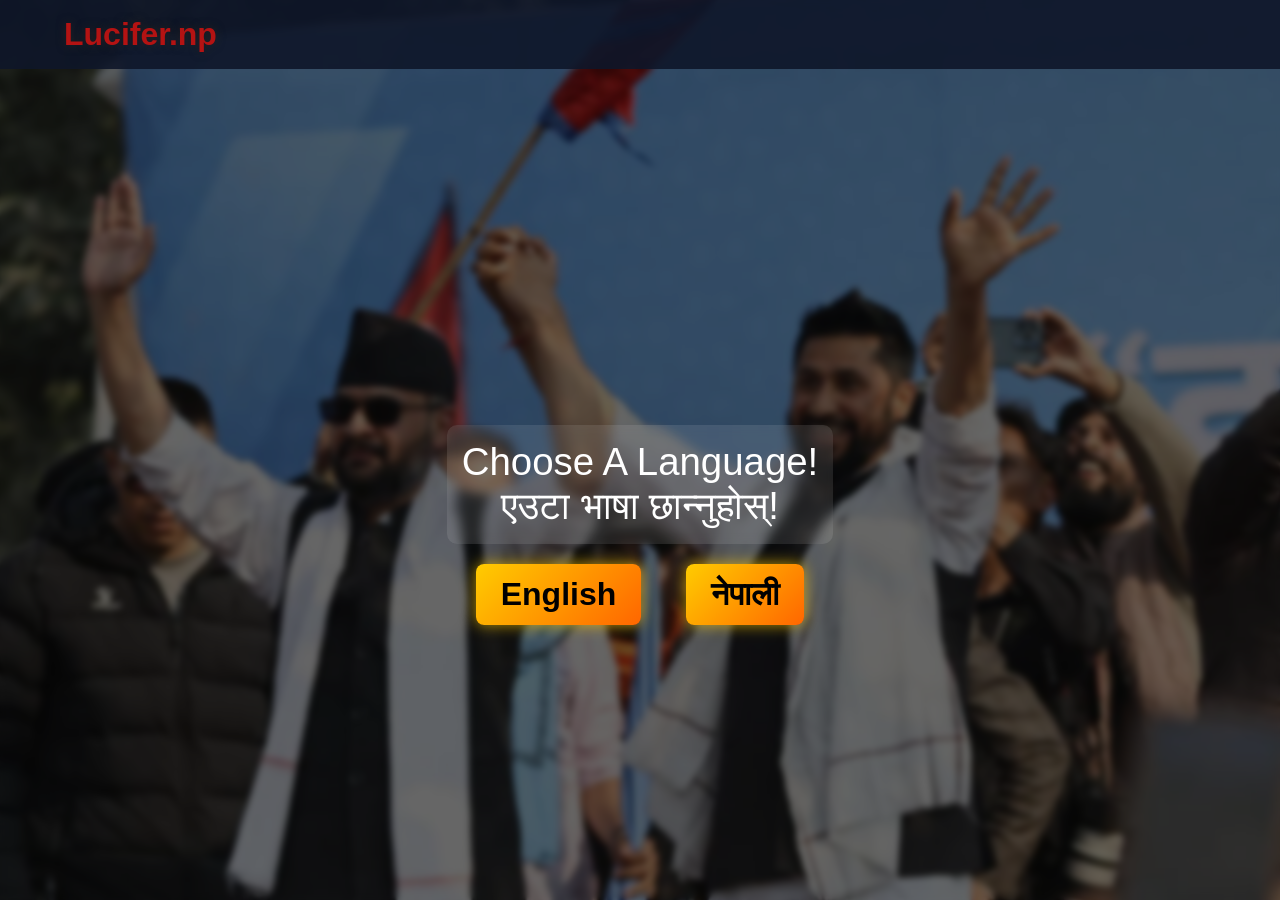
<file: index.html>
<!DOCTYPE html>
<html lang="en">
<head>
  <meta charset="UTF-8">
  <meta name="viewport" content="width=device-width, initial-scale=1.0">
  <title>Lucifer.np</title>
  <link rel="stylesheet" href="indexStyle.css">
</head>
<body>
    <header>
      <div class="logo">Lucifer.np</div>
    </header>
  <div class="main">
    <div class="chooseLang">
      <p>Choose A Language!<br>एउटा भाषा छान्नुहोस्!</p>
      <div class="options">
        <button class="lang-btn"><a href="homeEng.html">English</a></button>
        <button class="lang-btn"><a href="homeNep.html">नेपाली</a></button>
      </div>
    </div>
  </div>
</body>
</html>
</file>
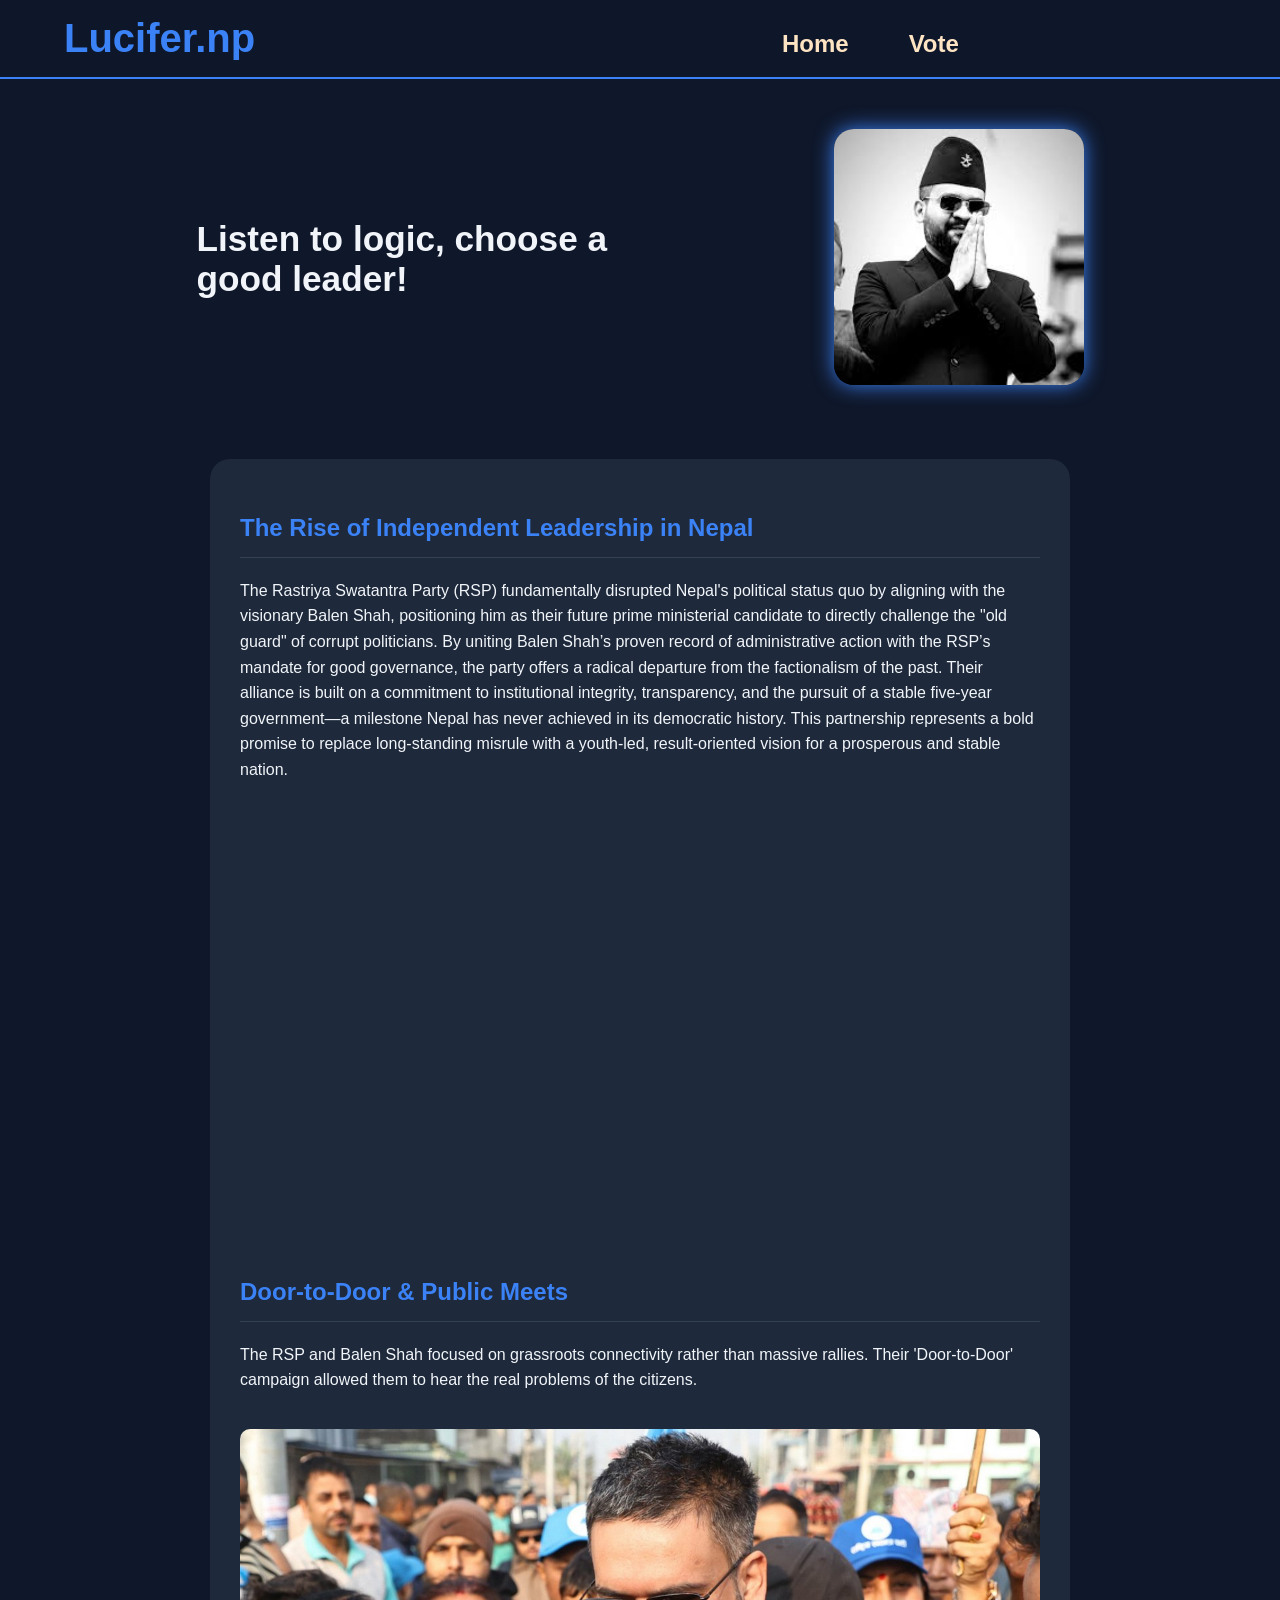
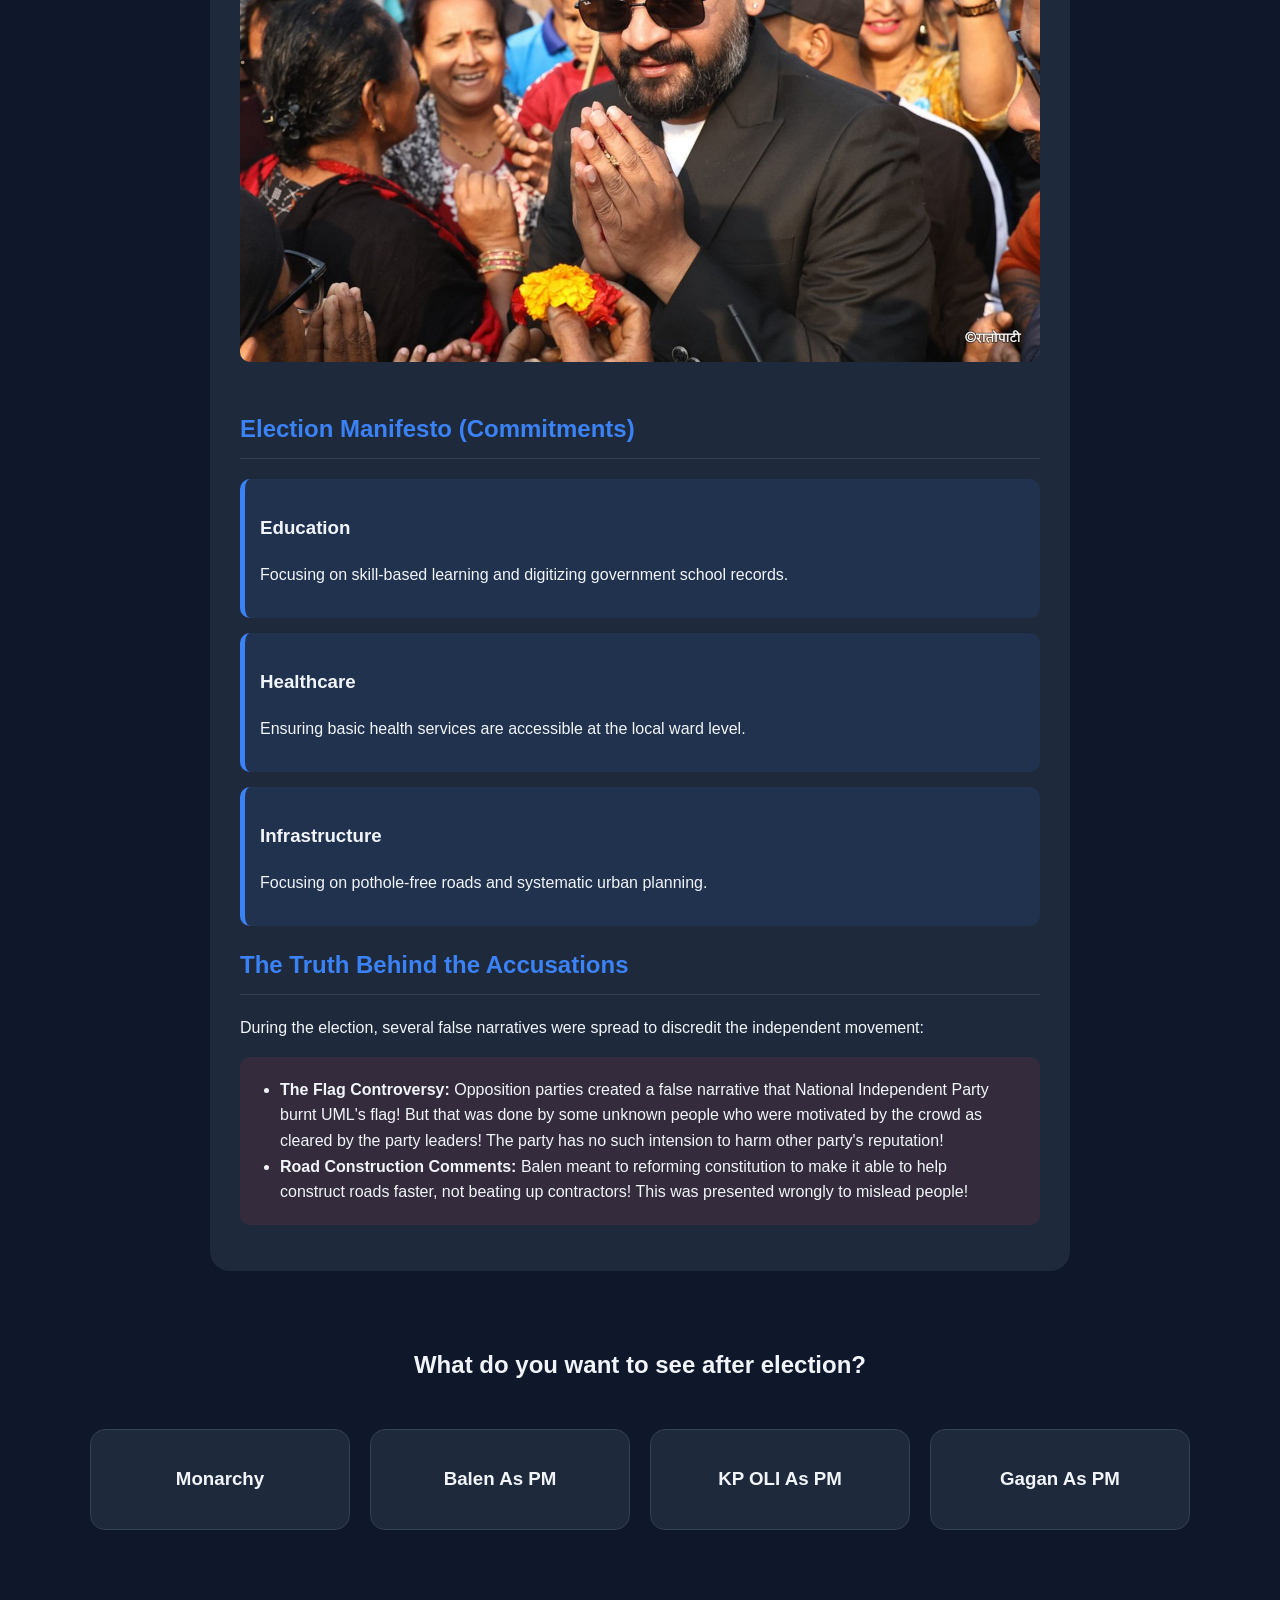
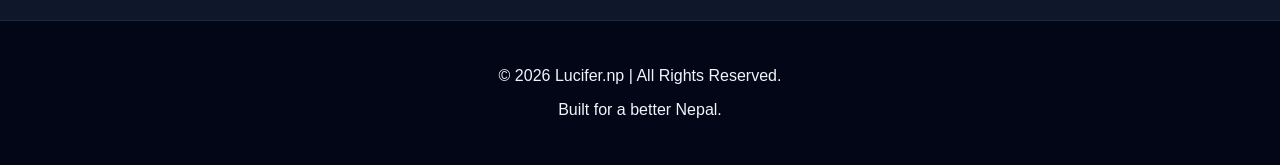
<file: homeEng.html>
<!DOCTYPE html>
<html lang="en">
<head>
    <meta charset="UTF-8">
    <meta name="viewport" content="width=device-width, initial-scale=1.0">
    <title>Lucifer.np</title>
    <link rel="stylesheet" href="style.css">
</head>
<body>

    <header>
        <div class="logo"><a href="homeEng.html">Lucifer.np</a></div>
        <div class="nav-links">
            <span class="lang-en"><a href="homeEng.html">Home</a></span>
            <span class="lang-en"><a href="#sub-menu-wrapper">Vote</a></span>
        </div>
    </header>

    <div class="hero">
        <div class="hero-text">
            <span class="lang-en">Listen to logic, choose a good leader!</span>
        </div>
        <div class="hero-image-container" id="balen-hero">
            <div id="heart-pop">❤️</div>
            <img src="Balen.jfif" alt="Balen Namaste" class="hero-img">
        </div>
    </div>
    <div class="education-container">
    <section id="introduction">
        <h1>The Rise of Independent Leadership in Nepal</h1>
        <p>The Rastriya Swatantra Party (RSP) fundamentally disrupted Nepal's political status quo by aligning with the visionary Balen Shah, positioning him as their future prime ministerial candidate to directly challenge the "old guard" of corrupt politicians. By uniting Balen Shah’s proven record of administrative action with the RSP’s mandate for good governance, the party offers a radical departure from the factionalism of the past. Their alliance is built on a commitment to institutional integrity, transparency, and the pursuit of a stable five-year government—a milestone Nepal has never achieved in its democratic history. This partnership represents a bold promise to replace long-standing misrule with a youth-led, result-oriented vision for a prosperous and stable nation.</p>
        <div class="video-wrapper">
            <iframe width="560" height="315" src="https://www.youtube.com/embed/Dj94ppe3Dtw?si=sAJpvErUsZmXvhqb" title="YouTube video player" frameborder="0" allow="accelerometer; autoplay; clipboard-write; encrypted-media; gyroscope; picture-in-picture; web-share" referrerpolicy="strict-origin-when-cross-origin" allowfullscreen></iframe>
        </div>
    </section>

    <section id="campaigns">
        <h2>Door-to-Door & Public Meets</h2>
        <p>The RSP and Balen Shah focused on grassroots connectivity rather than massive rallies. Their 'Door-to-Door' campaign allowed them to hear the real problems of the citizens.</p>
        <img src="BalenD2D.jpg" alt="Balen Public Meet" class="news-img">
    </section>

    <section id="manifesto">
        <h2>Election Manifesto (Commitments)</h2>
        <div id="education">
            <h3>Education</h3>
            <p>Focusing on skill-based learning and digitizing government school records.</p>
        </div>
        <div id="health">
            <h3>Healthcare</h3>
            <p>Ensuring basic health services are accessible at the local ward level.</p>
        </div>
        <div id="infrastructure">
            <h3>Infrastructure</h3>
            <p>Focusing on pothole-free roads and systematic urban planning.</p>
        </div>
    </section>

    <section id="accusations">
        <h2>The Truth Behind the Accusations</h2>
        <p>During the election, several false narratives were spread to discredit the independent movement:</p>
        <ul>
            <li><strong>The Flag Controversy:</strong> Opposition parties created a false narrative that National Independent Party burnt UML's flag! But that was done by some unknown people who were motivated by the crowd as cleared by the party leaders! The party has no such intension to harm other party's reputation!</li>
            <li><strong>Road Construction Comments:</strong> Balen meant to reforming constitution to make it able to help construct roads faster, not beating up contractors! This was presented wrongly to mislead people!</li>
        </ul>
    </section></div>
    <main id="interaction-area">
        <div id="sub-menu-wrapper">
            <h2 class="lang-en">What do you want to see after election?</h2>

            <div class="options-grid">
                <div class="card" onclick="showSubMenu('monarchy')">
                    <h3 class="lang-en">Monarchy</h3>
                </div>
                <div class="card" onclick="deshbhakt()">
                    <h3 class="lang-en">Balen As PM</h3>
                </div>
                <div class="card" onclick="showSubMenu('oli')">
                    <h3 class="lang-en">KP OLI As PM</h3>
                </div>
                <div class="card" onclick="showSubMenu('gagan')">
                    <h3 class="lang-en">Gagan As PM</h3>
                </div>
            </div>
        </div>
    </main>
    <footer>
        <p>&copy; 2026 Lucifer.np | All Rights Reserved.</p>
        <p>Built for a better Nepal.</p>
    </footer>

    <script src="scriptEng.js"></script>
</body>
</html>
</file>
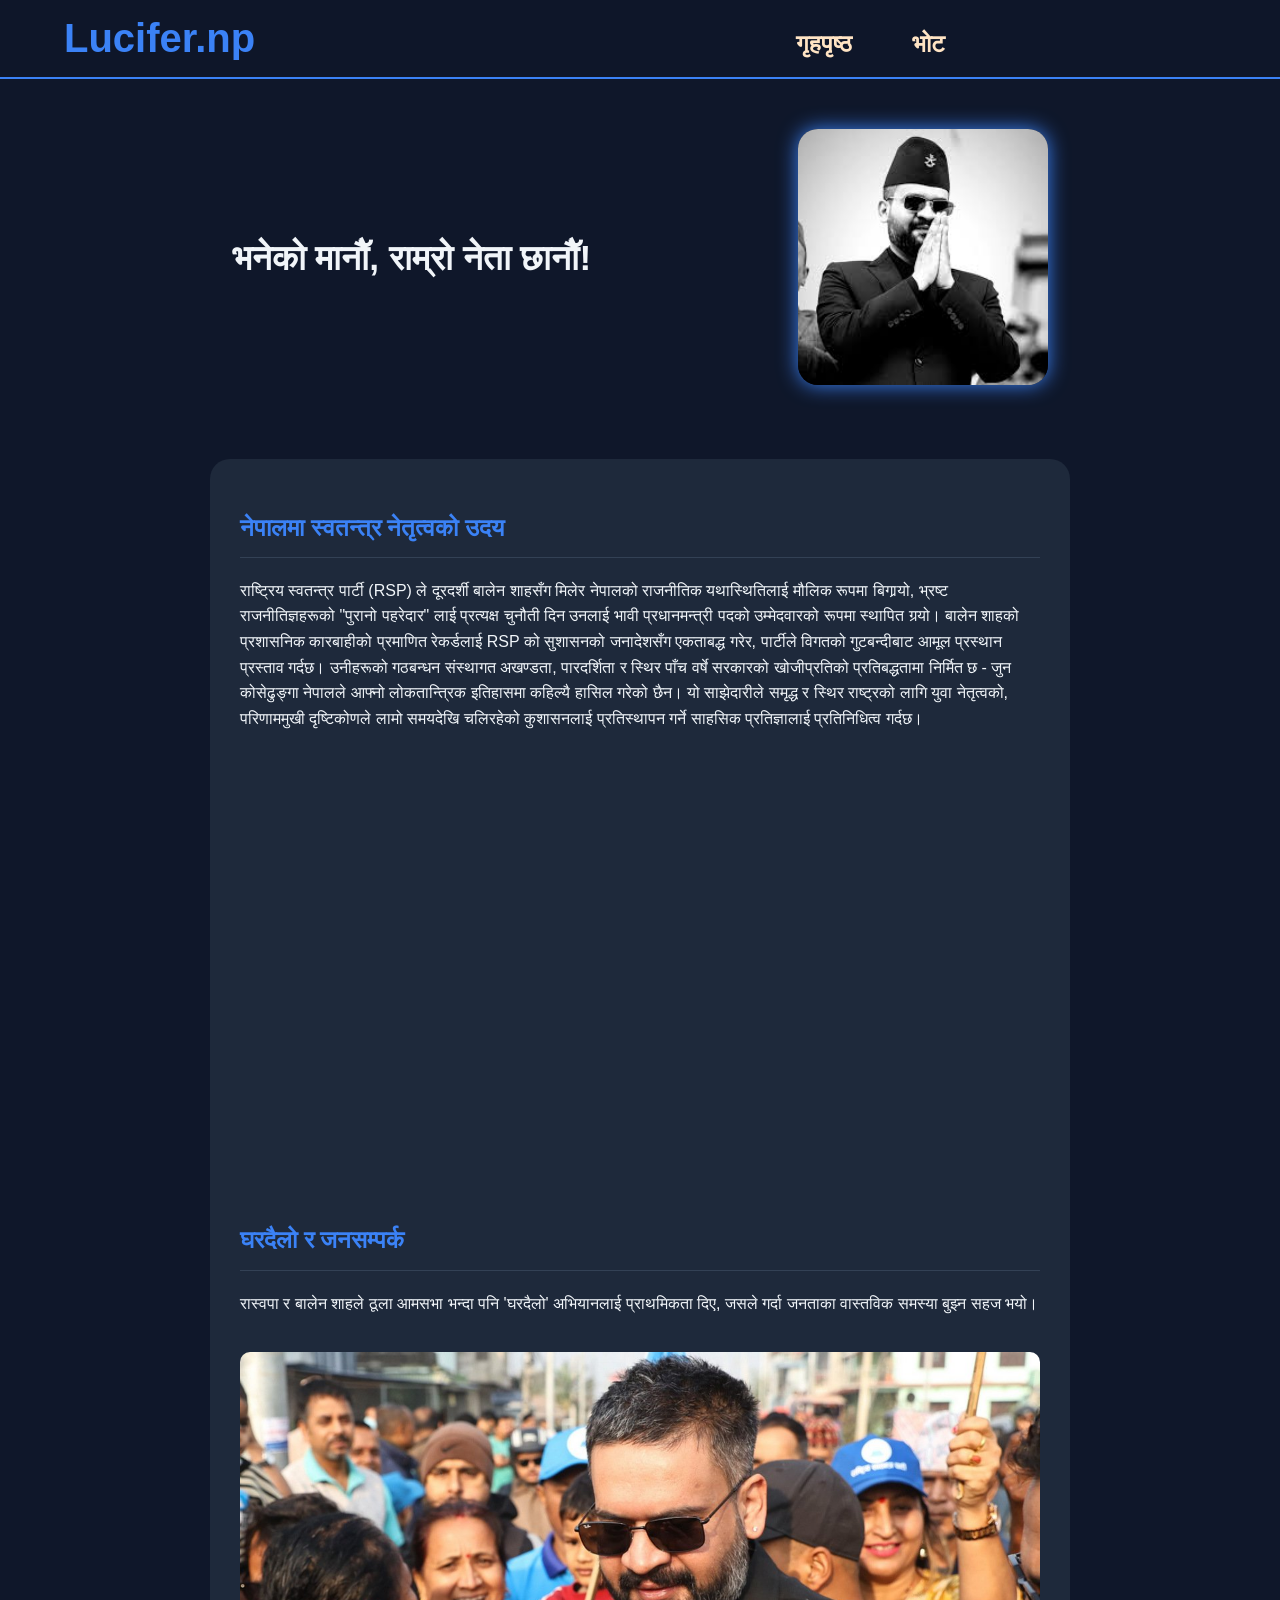
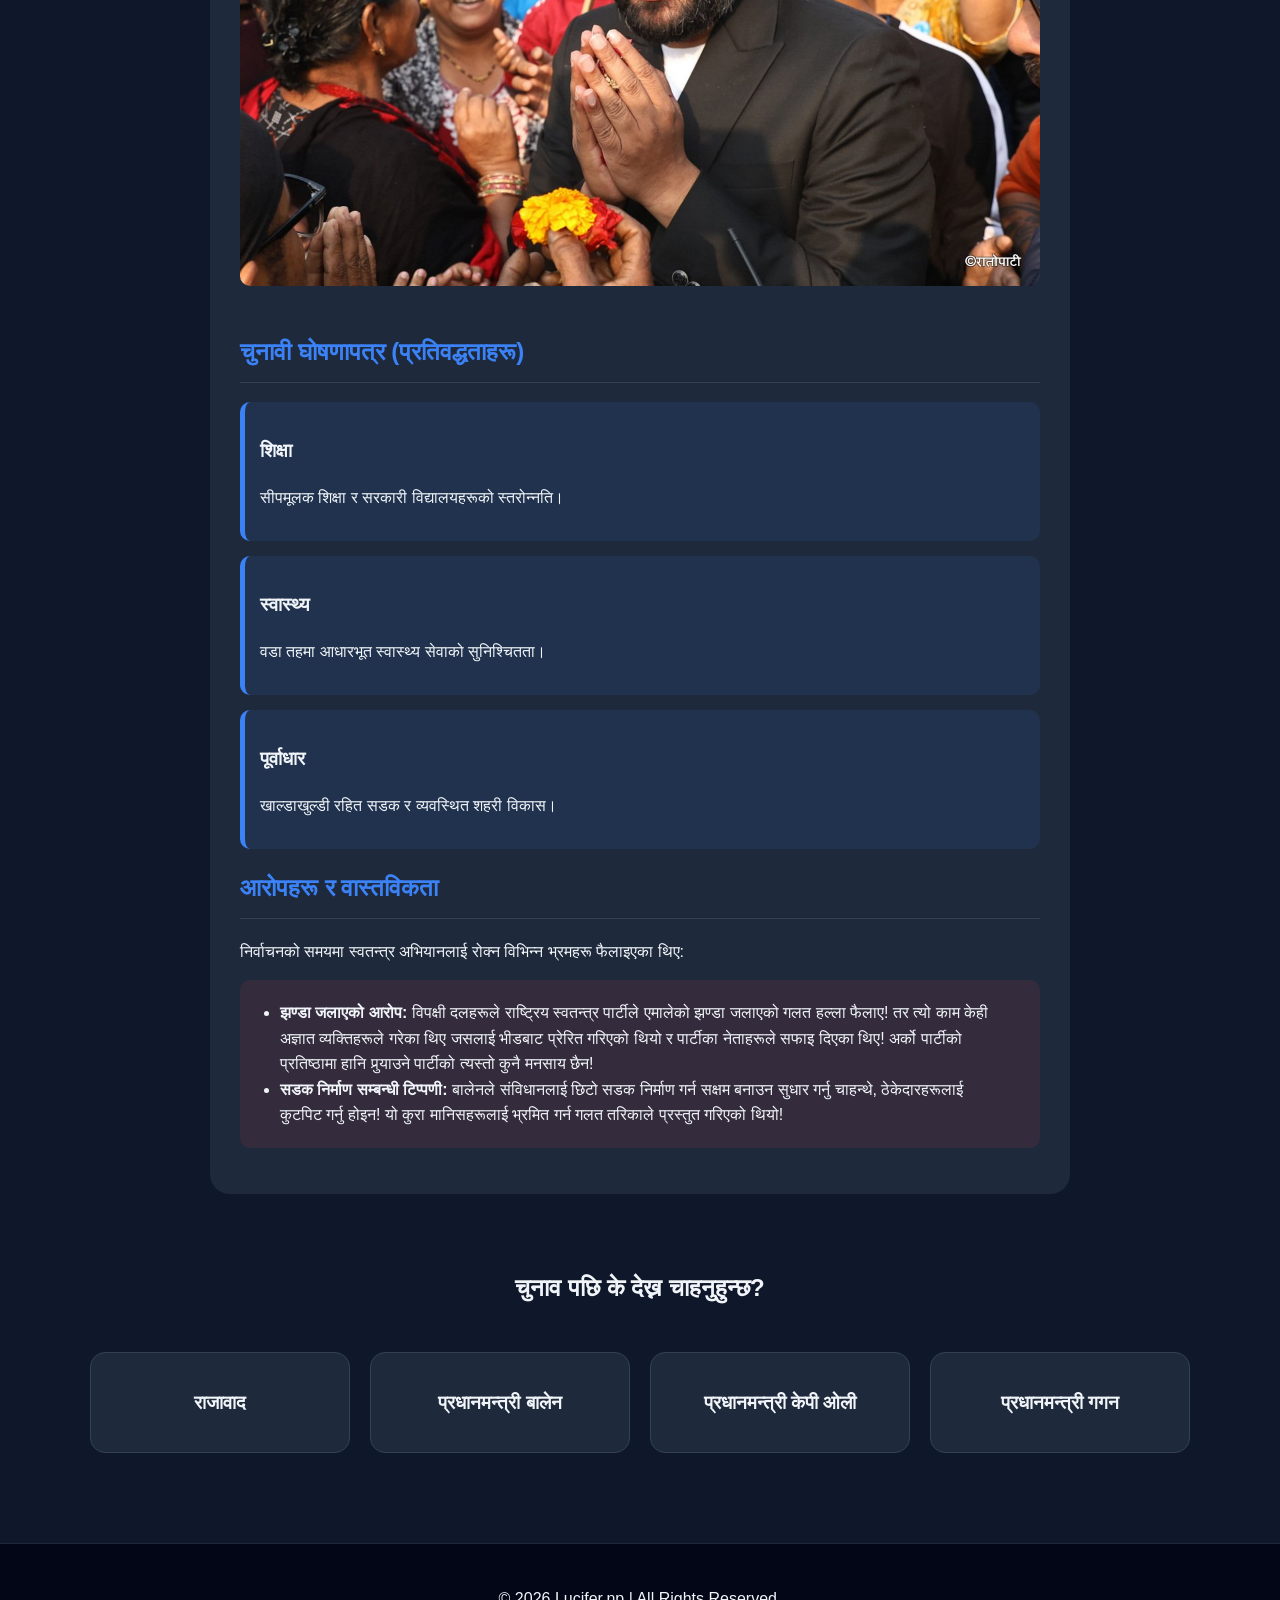
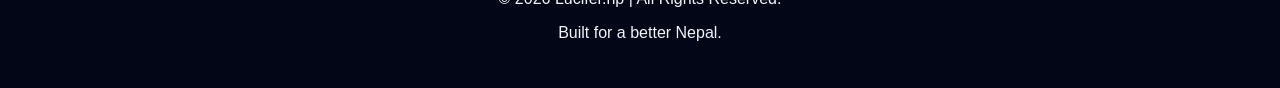
<file: homeNep.html>
<!DOCTYPE html>
<html lang="en">
<head>
    <meta charset="UTF-8">
    <meta name="viewport" content="width=device-width, initial-scale=1.0">
    <title>Lucifer.np</title>
    <link rel="stylesheet" href="style.css">
</head>
<body>

    <header>
        <div class="logo"><a href="homeNep.html">Lucifer.np</a></div>
        <div class="nav-links">
            <span class="lang-ne"><a href="homeNep.html">गृहपृष्ठ</a></span>
            <span class="lang-en"><a href="#sub-menu-wrapper">भोट</a></span>
        </div>
    </header>

    <div class="hero">
        <div class="hero-text">
            <span class="lang-ne">भनेको मानौॅ, राम्रो नेता छानौॅ!</span>
        </div>
        <div class="hero-image-container" id="balen-hero">
            <div id="heart-pop">❤️</div>
            <img src="Balen.jfif" alt="Balen Namaste" class="hero-img">
        </div>
    </div>
    
    <div class="education-container">
    <section id="introduction">
        <h1>नेपालमा स्वतन्त्र नेतृत्वको उदय</h1>
        <p>राष्ट्रिय स्वतन्त्र पार्टी (RSP) ले दूरदर्शी बालेन शाहसँग मिलेर नेपालको राजनीतिक यथास्थितिलाई मौलिक रूपमा बिगार्‍यो, भ्रष्ट राजनीतिज्ञहरूको "पुरानो पहरेदार" लाई प्रत्यक्ष चुनौती दिन उनलाई भावी प्रधानमन्त्री पदको उम्मेदवारको रूपमा स्थापित गर्‍यो। बालेन शाहको प्रशासनिक कारबाहीको प्रमाणित रेकर्डलाई RSP को सुशासनको जनादेशसँग एकताबद्ध गरेर, पार्टीले विगतको गुटबन्दीबाट आमूल प्रस्थान प्रस्ताव गर्दछ। उनीहरूको गठबन्धन संस्थागत अखण्डता, पारदर्शिता र स्थिर पाँच वर्षे सरकारको खोजीप्रतिको प्रतिबद्धतामा निर्मित छ - जुन कोसेढुङ्गा नेपालले आफ्नो लोकतान्त्रिक इतिहासमा कहिल्यै हासिल गरेको छैन। यो साझेदारीले समृद्ध र स्थिर राष्ट्रको लागि युवा नेतृत्वको, परिणाममुखी दृष्टिकोणले लामो समयदेखि चलिरहेको कुशासनलाई प्रतिस्थापन गर्ने साहसिक प्रतिज्ञालाई प्रतिनिधित्व गर्दछ।</p>
        <div class="video-wrapper">
            <iframe width="560" height="315" src="https://www.youtube.com/embed/Dj94ppe3Dtw?si=sAJpvErUsZmXvhqb" title="YouTube video player" frameborder="0" allow="accelerometer; autoplay; clipboard-write; encrypted-media; gyroscope; picture-in-picture; web-share" referrerpolicy="strict-origin-when-cross-origin" allowfullscreen></iframe>
        </div>
    </section>

    <section id="campaigns">
        <h2>घरदैलो र जनसम्पर्क</h2>
        <p>रास्वपा र बालेन शाहले ठूला आमसभा भन्दा पनि 'घरदैलो' अभियानलाई प्राथमिकता दिए, जसले गर्दा जनताका वास्तविक समस्या बुझ्न सहज भयो।</p>
        <img src="BalenD2D.jpg" alt="बालेन जनसम्पर्क" class="news-img">
    </section>

    <section id="manifesto">
        <h2>चुनावी घोषणापत्र (प्रतिवद्धताहरू)</h2>
        <div id="शिक्षा">
            <h3>शिक्षा</h3>
            <p>सीपमूलक शिक्षा र सरकारी विद्यालयहरूको स्तरोन्नति।</p>
        </div>
        <div id="स्वास्थ्य">
            <h3>स्वास्थ्य</h3>
            <p>वडा तहमा आधारभूत स्वास्थ्य सेवाको सुनिश्चितता।</p>
        </div>
        <div id="पूर्वाधार">
            <h3>पूर्वाधार</h3>
            <p>खाल्डाखुल्डी रहित सडक र व्यवस्थित शहरी विकास।</p>
        </div>
    </section>

    <section id="accusations">
        <h2>आरोपहरू र वास्तविकता</h2>
        <p>निर्वाचनको समयमा स्वतन्त्र अभियानलाई रोक्न विभिन्न भ्रमहरू फैलाइएका थिए:</p>
        <ul>
            <li><strong>झण्डा जलाएको आरोप:</strong> विपक्षी दलहरूले राष्ट्रिय स्वतन्त्र पार्टीले एमालेको झण्डा जलाएको गलत हल्ला फैलाए! तर त्यो काम केही अज्ञात व्यक्तिहरूले गरेका थिए जसलाई भीडबाट प्रेरित गरिएको थियो र पार्टीका नेताहरूले सफाइ दिएका थिए! अर्को पार्टीको प्रतिष्ठामा हानि पुर्‍याउने पार्टीको त्यस्तो कुनै मनसाय छैन!</li>
            <li><strong>सडक निर्माण सम्बन्धी टिप्पणी:</strong> बालेनले संविधानलाई छिटो सडक निर्माण गर्न सक्षम बनाउन सुधार गर्नु चाहन्थे, ठेकेदारहरूलाई कुटपिट गर्नु होइन! यो कुरा मानिसहरूलाई भ्रमित गर्न गलत तरिकाले प्रस्तुत गरिएको थियो!</li>
        </ul>
    </section></div>
    <main id="interaction-area">
        <div id="sub-menu-wrapper">
            <h2 class="lang-ne">चुनाव पछि के देख्न चाहनुहुन्छ?</h2>

            <div class="options-grid">
                <div class="card" onclick="showSubMenu('monarchy')">
                    <h3 class="lang-ne">राजावाद</h3>
                </div>
                <div class="card" onclick="deshbhakt()">
                    <h3 class="lang-ne">प्रधानमन्त्री बालेन</h3>
                </div>
                <div class="card" onclick="showSubMenu('oli')">
                    <h3 class="lang-ne">प्रधानमन्त्री केपी ओली</h3>
                </div>
                <div class="card" onclick="showSubMenu('gagan')">
                    <h3 class="lang-ne">प्रधानमन्त्री गगन</h3>
                </div>
            </div>
        </div>
    </main>

    <footer>
        <p>&copy; 2026 Lucifer.np | All Rights Reserved.</p>
        <p>Built for a better Nepal.</p>
    </footer>

    <script src="scriptNep.js"></script>
</body>
</html>
</file>
<file: indexStyle.css>
a{
    text-decoration: none;
} 
* {
  margin: 0;
  padding: 0;
  box-sizing: border-box;
}

body {
  font-family: Arial, sans-serif;
  min-height: 100vh;
  display: flex;
  flex-direction: column;
  background: url('RSP.jpg') no-repeat center center fixed;
  background-size: cover;
  position: relative;
}

body::before {
  content: "";
  position: absolute;
  top: 0; left: 0;
  width: 100%; height: 100%;
  background: rgba(0,0,0,0.6);
  backdrop-filter: blur(3px);
  z-index: -1;
}

header {
    display: flex;
    justify-content: space-between;
    align-items: center;
    padding: 1rem 5%;
    background: rgba(15, 23, 42, 0.9);
    border-bottom: 2px solid var(--accent-blue);
    font-size: 2.5rem;
    position: sticky;
    top: 0;
    z-index: 1000;
}

.logo {
  font-size: 2rem;
  font-weight: bold;
  color: #b41313;
  text-shadow: 0 0 10px #242320;
}

.main {
  flex: 1;
  display: flex;
  justify-content: center;
  align-items: center;
  text-align: center;
  padding-top: 80px;
  color: #fff;
}

.chooseLang p {
  font-size: 2.4rem;
  margin-bottom: 20px;
  background: rgba(255,255,255,0.1);
  padding: 15px;
  border-radius: 10px;
  backdrop-filter: blur(5px);
}

.options {
  display: flex;
  flex-wrap: wrap;
  justify-content: center;
  gap: 45px;
}

.lang-btn {
  padding: 12px 25px;
  border: none;
  border-radius: 8px;
  font-size: 2rem;
  cursor: pointer;
  background: linear-gradient(135deg, #ffcc00, #ff6600);
  color: #000;
  font-weight: bold;
  box-shadow: 0 0 15px rgba(255, 204, 0, 0.7);
  transition: transform 0.2s ease, box-shadow 0.3s ease;
}

.lang-btn:hover {
  transform: scale(1.1);
  box-shadow: 0 0 25px rgba(255, 102, 0, 1);
}

.lang-btn a {
  text-decoration: none;
  color: inherit;
}
@media (max-width: 480px) {
  .logo {
    font-size: 1.5rem;
  }
  .chooseLang p {
    font-size: 1.1rem;
    padding: 10px;
  }
  .lang-btn {
    width: 100%;
    font-size: 1rem;
  }
}
</file>
<file: style.css>
:root {
    --bg-dark: #0f172a;
    --card-bg: #1e293b;
    --accent-blue: #3b82f6;
    --text-light: #f1f5f9;
}
html{
    scroll-behavior: smooth;
}

body {
    margin: 0;
    font-family: 'Segoe UI', sans-serif;
    background-color: var(--bg-dark);
    color: var(--text-light);
    overflow-x: hidden;
}

header {
    display: flex;
    justify-content: space-between;
    align-items: center;
    padding: 1rem 5%;
    background: rgba(15, 23, 42, 0.9);
    border-bottom: 2px solid var(--accent-blue);
    font-size: 2.5rem;
    position: sticky;
    top: 0;
    z-index: 1000;
}

.logo a{
    text-decoration: none;
    font-size: 2.5rem; 
    font-weight: bold; 
    color: var(--accent-blue);
}

.logo { font-weight: bold; color: var(--accent-blue); }

.nav-links{
  width: 60%;
  display: flex;
  justify-content: center;
  align-items: center;
  gap: 60px;
}
.nav-links span{
    float: left;
}
.nav-links a{
    text-decoration: none;
    font-size: 1.5rem; 
    font-weight: bold; 
    color: bisque;
}

#lang-toggle {
    background: var(--accent-blue);
    color: white;
    border: none;
    padding: 8px 15px;
    border-radius: 5px;
    cursor: pointer;
}

.hero {
    display: flex;
    align-items: center;
    justify-content: space-around;
    padding: 50px 10%;
}

.hero-text { font-size: 2.2rem; max-width: 500px; font-weight: bold; }

.hero-image-container { position: relative; }

.hero-img {
    width: 250px;
    border-radius: 20px;
    box-shadow: 0 0 20px var(--accent-blue);
    animation: bounce 6s infinite ease-out;
}

@keyframes bounce {
    0%, 100% {
       
        transform: translateY(0);
    }
    50% {
        transform: translateY(-20px);
    }
}

#heart-pop {
    position: absolute;
    top: -40px;
    left: 50%;
    transform: translateX(-50%);
    font-size: 3rem;
    display: none;
    z-index: 10;
    animation: floatUp 1s ease-out;
}

@keyframes floatUp {
    0% { opacity: 1; transform: translate(-50%, 0); }
    100% { opacity: 0; transform: translate(-50%, -100px); }
}

main { padding: 40px 5%; }

#sub-menu-wrapper {
    display: flex;
    flex-direction: column;
    justify-content: center;
    align-items: center;
    gap: 30px;
    width: 100%;
}

/* Home Screen Grid */
.options-grid {
    display: grid;
    grid-template-columns: repeat(auto-fit, minmax(240px, 1fr));
    gap: 20px;
    width: 100%;
    max-width: 1100px;
}

/* Fixed Sub-menu Grid (Prevents stretching) */
.sub-menu-grid {
    display: grid;
    grid-template-columns: 1fr 1fr;
    gap: 20px;
    width: 100%;
    max-width: 800px;
}

.card {
    background: var(--card-bg);
    border-radius: 15px;
    padding: 20px;
    cursor: pointer;
    text-align: center;
    border: 1px solid #334155;
    transition: 0.3s;
}

.card img {
    width: 100%;
    height: 180px;
    object-fit: cover;
    border-radius: 10px;
    margin-bottom: 10px;
}

.unclickable {
    user-select: none;
    touch-action: none; /* Crucial for mobile */
}

/* .lang-ne { display: none; } */

.message-box {
    background: #064e3b;
    padding: 30px;
    border-radius: 15px;
    border: 2px solid #10b981;
    text-align: center;
}

footer {
    flex: none;
    padding: 30px;
    background: #020617;
    text-align: center;
    border-top: 1px solid #1e293b;
    margin-top: 50px;
}
.education-container {
    max-width: 800px;
    margin: 20px auto;
    padding: 30px;
    background: #1e293b;
    border-radius: 20px;
    text-align: left;
    line-height: 1.6;
}

.education-container h1, .education-container h2 {
    color: var(--accent-blue);
    border-bottom: 1px solid #334155;
    padding-bottom: 10px;
}

.video-wrapper {
    position: relative;
    padding-bottom: 56.25%; /* 16:9 Aspect Ratio */
    height: 0;
    margin: 20px 0;
}

.video-wrapper iframe {
    position: absolute;
    top: 0;
    left: 0;
    width: 100%;
    height: 100%;
    border-radius: 10px;
}

.news-img {
    width: 100%;
    border-radius: 10px;
    margin: 20px 0;
}

.education-container div[id] {
    background: rgba(59, 130, 246, 0.1);
    padding: 15px;
    border-radius: 10px;
    margin-bottom: 15px;
    border-left: 5px solid var(--accent-blue);
}

.education-container ul {
    background: rgba(239, 68, 68, 0.1);
    padding: 20px 40px;
    border-radius: 10px;
}

.education-container button {
    display: block;
    margin: 30px auto 0;
}

/* Responsive Fixes */
@media (max-width: 768px) {
    header { flex-direction: column; gap: 15px; }
    .hero { flex-direction: column-reverse; text-align: center; gap: 30px; }
    .hero-text { font-size: 1.6rem; }
    .options-grid { grid-template-columns: 1fr; }
    .sub-menu-grid { gap: 10px; }
}
</file>
